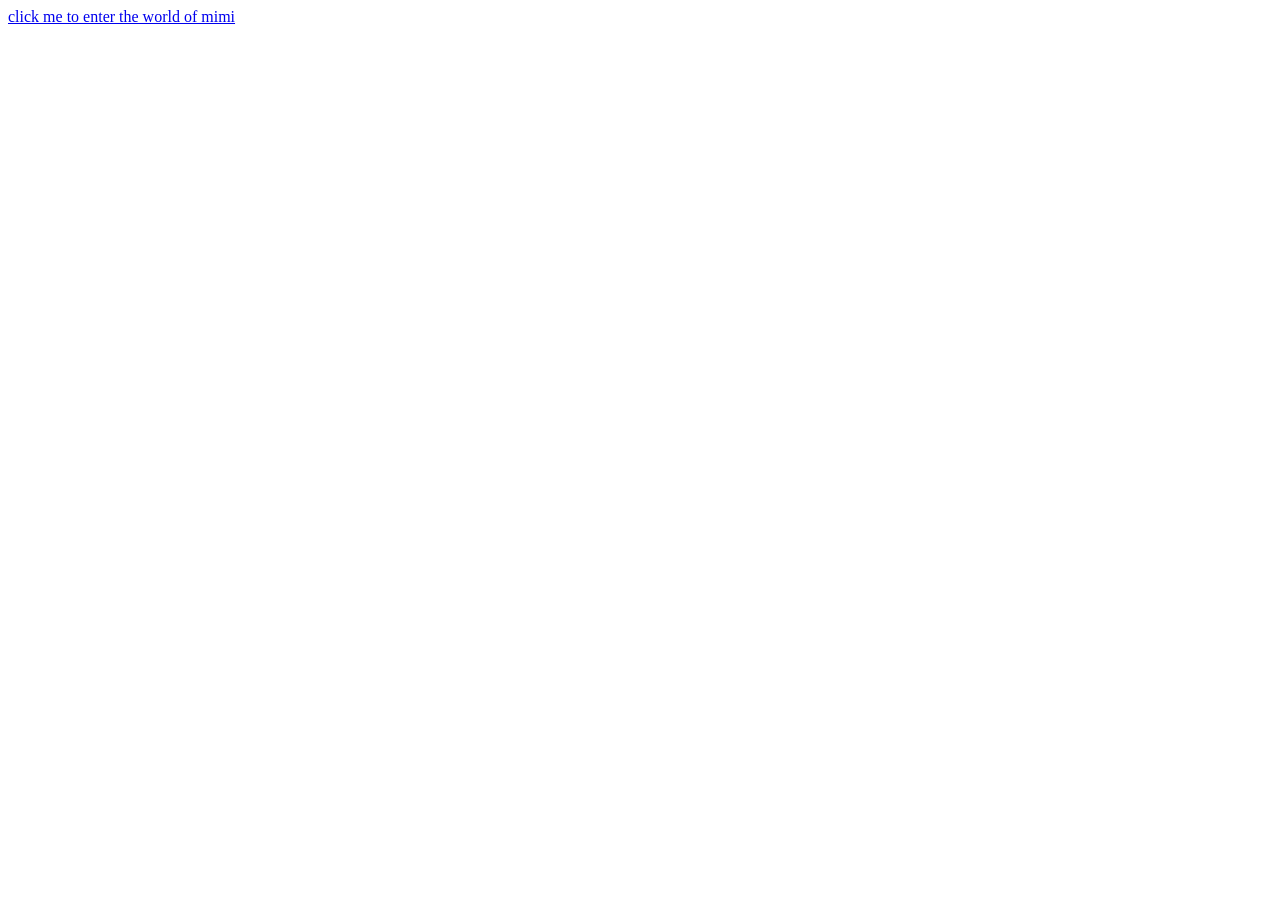
<file: index.html>
<!DOCTYPE html>
<html lang="en">
<head>
  <meta charset="UTF-8">
  <meta name="viewport" content="width=device-width, initial-scale=1.0">
  <title>Mimi's World</title>
</head>
<body>
    <div>
  <a href="intro/intro.html" class="play-btn">click me to enter the world of mimi </a>
    </div>
</body>
</html>
</file>
